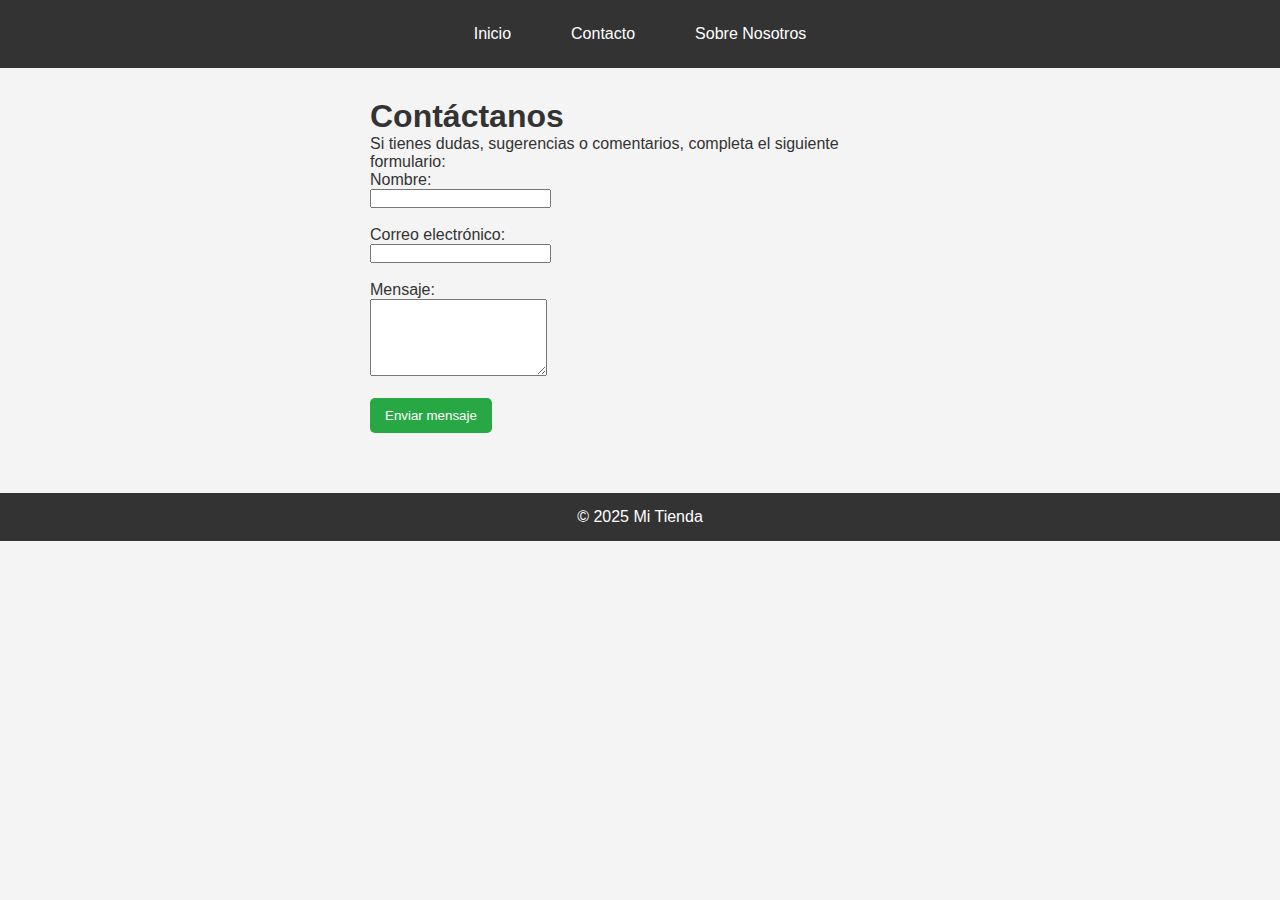
<file: contacto.html>
<!DOCTYPE html>
<html lang="en">
<head>
   <meta charset="UTF-8">
    <meta name="viewport" content="width=device-width, initial-scale=1.0">
    <link rel="stylesheet" href="style.css">
    <title>Contacto - Mi Tienda</title>
</head>
<body>
    
     <header>
        <nav>
            <ul><li><a href="/index.html">Inicio</a></li></ul>
            <ul><li><a href="/contacto.html">Contacto</a></li></ul>
            <ul><li><a href="/sobre_nosotros.html">Sobre Nosotros</a></li></ul>
        </nav>
    </header>

     <main style="padding: 30px; max-width: 600px; margin: auto;">
    <h1>Contáctanos</h1>
    <p>Si tienes dudas, sugerencias o comentarios, completa el siguiente formulario:</p>

    <form action="#" method="post">
      <label for="nombre">Nombre:</label><br>
      <input type="text" id="nombre" name="nombre" required><br><br>

      <label for="correo">Correo electrónico:</label><br>
      <input type="email" id="correo" name="correo" required><br><br>

      <label for="mensaje">Mensaje:</label><br>
      <textarea id="mensaje" name="mensaje" rows="5" required></textarea><br><br>

      <button type="submit">Enviar mensaje</button>
    </form>
  </main>

  <footer>
    <p>&copy; 2025 Mi Tienda</p>
  </footer>

</body>
</html>
</file>
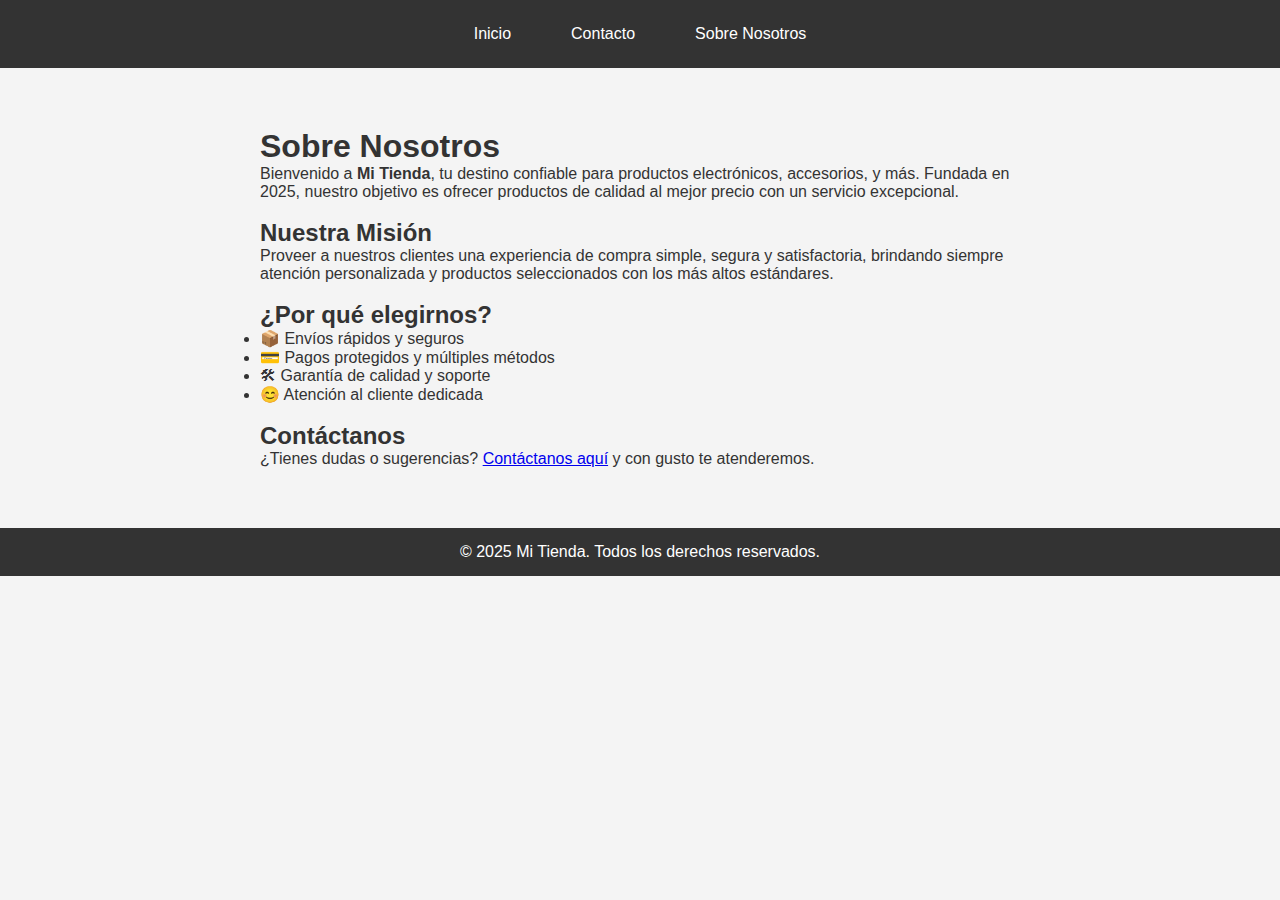
<file: sobre_nosotros.html>
<!DOCTYPE html>
<html lang="es">
<head>
    <meta charset="UTF-8">
    <meta name="viewport" content="width=device-width, initial-scale=1.0">
    <title>Sobre Nosotros - Mi Tienda</title>
    <link rel="stylesheet" href="style.css">
</head>
<body>

    <header>
        <nav>
            <ul><li><a href="index.html">Inicio</a></li></ul>
            <ul><li><a href="contacto.html">Contacto</a></li></ul>
            <ul><li><a href="sobre_nosotros.html">Sobre Nosotros</a></li></ul>
        </nav>
    </header>

    <main style="max-width: 800px; margin: 40px auto; padding: 20px;">
        <h1>Sobre Nosotros</h1>
        <p>Bienvenido a <strong>Mi Tienda</strong>, tu destino confiable para productos electrónicos, accesorios, y más. Fundada en 2025, nuestro objetivo es ofrecer productos de calidad al mejor precio con un servicio excepcional.</p>
        <br>
        <h2>Nuestra Misión</h2>
        <p>Proveer a nuestros clientes una experiencia de compra simple, segura y satisfactoria, brindando siempre atención personalizada y productos seleccionados con los más altos estándares.</p>
        <br>
        <h2>¿Por qué elegirnos?</h2>
        <ul>
            <li>📦 Envíos rápidos y seguros</li>
            <li>💳 Pagos protegidos y múltiples métodos</li>
            <li>🛠 Garantía de calidad y soporte</li>
            <li>😊 Atención al cliente dedicada</li>
        </ul>
        <br>
        <h2>Contáctanos</h2>
        <p>¿Tienes dudas o sugerencias? <a href="/contacto.html">Contáctanos aquí</a> y con gusto te atenderemos.</p>
    </main>

    <footer>
        <p>&copy; 2025 Mi Tienda. Todos los derechos reservados.</p>
    </footer>

</body>
</html>
</file>
<file: style.css>
* {
    margin: 0%;
    padding: 0%;
    box-sizing: border-box;
    font-family: Arial, Helvetica, sans-serif;
}

body{
    background-color: #f4f4f4;
    color: #333;
}
header{
    background-color: #333;
    padding: 15px 0;
}

nav{
    display: flex;
    justify-content: center;
    gap: 20px;
}
nav ul{
    list-style: none;
}

nav li{
    display: inline;
}

nav a{

    color: white;
    text-decoration: none;
    padding: 10px 20px;
    display: inline-block;
    transition: background 0.3s ease;

}

section{
    display: flex;
    flex-wrap: wrap;
    justify-content: center;
    padding: 30px;
    gap: 20px;
}

article {
  background-color: white;
  border-radius: 10px;
  box-shadow: 0 0 10px rgba(0,0,0,0.1);
  padding: 20px;
  max-width: 300px;
  text-align: center;
}

article img {
  width: 100%;
  height: auto;
  border-radius: 10px;
}

article h2 {
  font-size: 18px;
  margin: 15px 0;
}

article p {
  margin: 10px 0;
  font-size: 14px;
}

button {
  background-color: #28a745;
  color: white;
  border: none;
  padding: 10px 15px;
  border-radius: 5px;
  cursor: pointer;
  transition: background 0.3s ease;
}

button:hover {
  background-color: #218838;
}

footer {
  background-color: #333;
  color: white;
  text-align: center;
  padding: 15px;
  margin-top: 30px;
}
</file>
